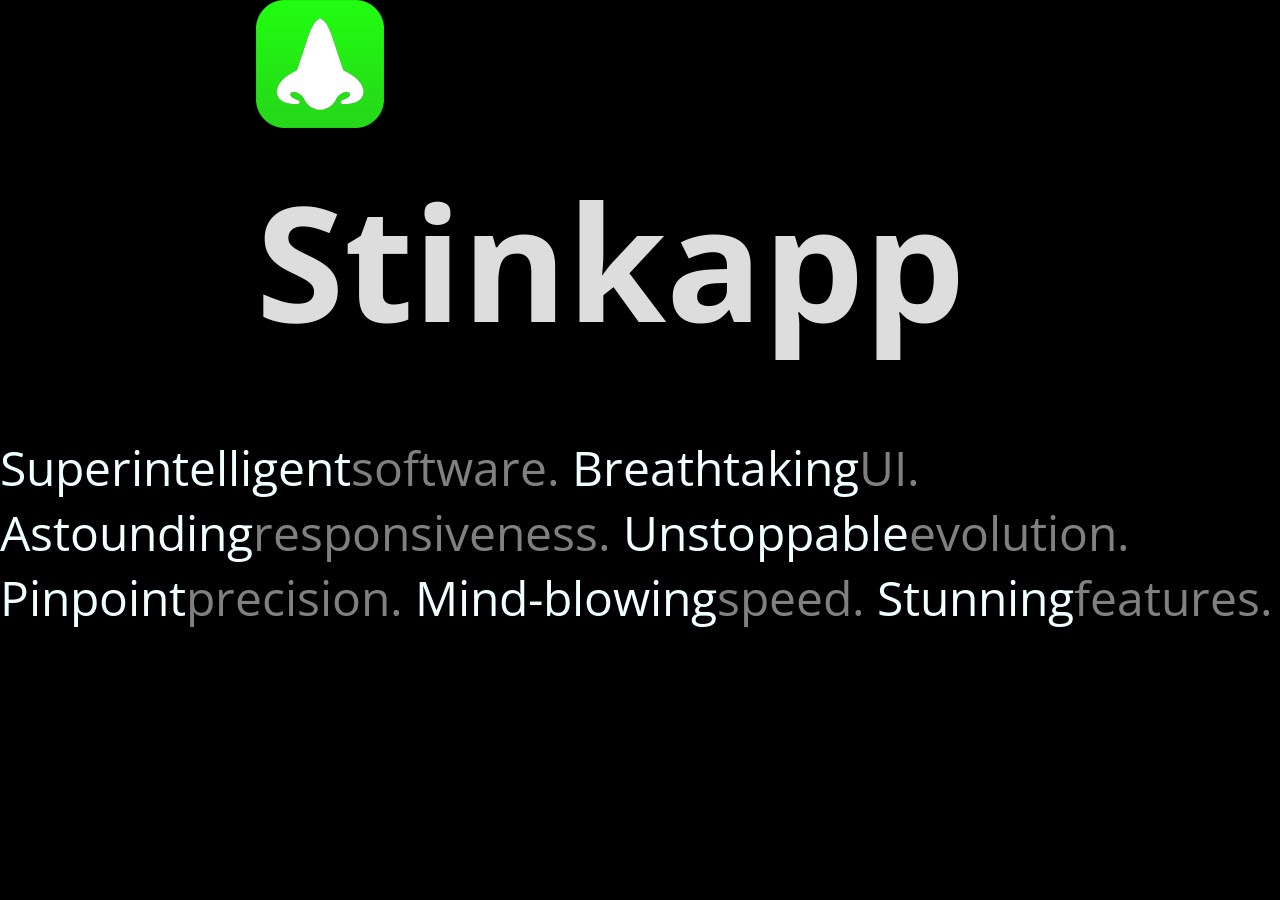
<file: stinkapp/index.html>
<!DOCTYPE html>
<html lang="en">
<head>
  <meta charset="UTF-8" />
  <title>Stinkapp</title>
  <link rel="stylesheet" href="style.css" />
  <link rel="shortcut icon" href="images/favicon.ico" />
  <script data-ad-client="ca-pub-7309294819772741" async src="https://pagead2.googlesyndication.com/pagead/js/adsbygoogle.js"></script>
  <link rel="stylesheet" href="https://cdnjs.cloudflare.com/ajax/libs/font-awesome/5.15.3/css/all.min.css"/>
  <script src="https://code.jquery.com/jquery-3.4.1.js"></script>
</head>
<body>
  <div class="header-container">
    <div class="wrapper">
      <div class="identity">
        <div class="big_logo">
          <img src="images/app128.png" alt=""/>
        </div>
        <div class="title">
          <h1>Stinkapp</h1>
        </div>
      </div>
      <div class="motto">
        <h2>
          Introducing <b>Stinkapp</b>. <br>
          Smell the Wind of Change.
        </h2>
      </div>
    </div>
  </div>
  <div class="main-container">
    <div class="wrapper">
      <div class="strengths-1">
        <p>
          <span class="highlighted_adj">Superintelligent</span>software.
          <span class="highlighted_adj">Breathtaking</span>UI.
          <span class="highlighted_adj">Astounding</span>responsiveness.
          <span class="highlighted_adj">Unstoppable</span>evolution.
          <span class="highlighted_adj">Pinpoint</span>precision.
          <span class="highlighted_adj">Mind-blowing</span>speed.
          <span class="highlighted_adj">Stunning</span>features.
        </p>
      </div>
      <div class="main-content">
        <p>
          <b>Placeholder</b> : Description of the app
        </p>
      </div>
    </div>
  </div>
</body>
</html>
</file>
<file: stinkapp/style.css>
@import url('https://fonts.googleapis.com/css?family=Open+Sans:400i,600,700,800&display=swap');
*{
    margin: 0;
    padding: 0;
    box-sizing: border-box;
    font-family: "Open Sans", sans-serif;
    background: #000000;
}

/* Header */
.identity {
    position: relative;
    color: #dddddd;
    font-size: 500%;
    left: 50%;
    top: 2%;
    margin-left: -384px;
}


/* Strengths */
.strengths-1 {
    font-size: 300%;
    color: grey;
}
.highlighted_adj {
    color: azure;
}
</file>
